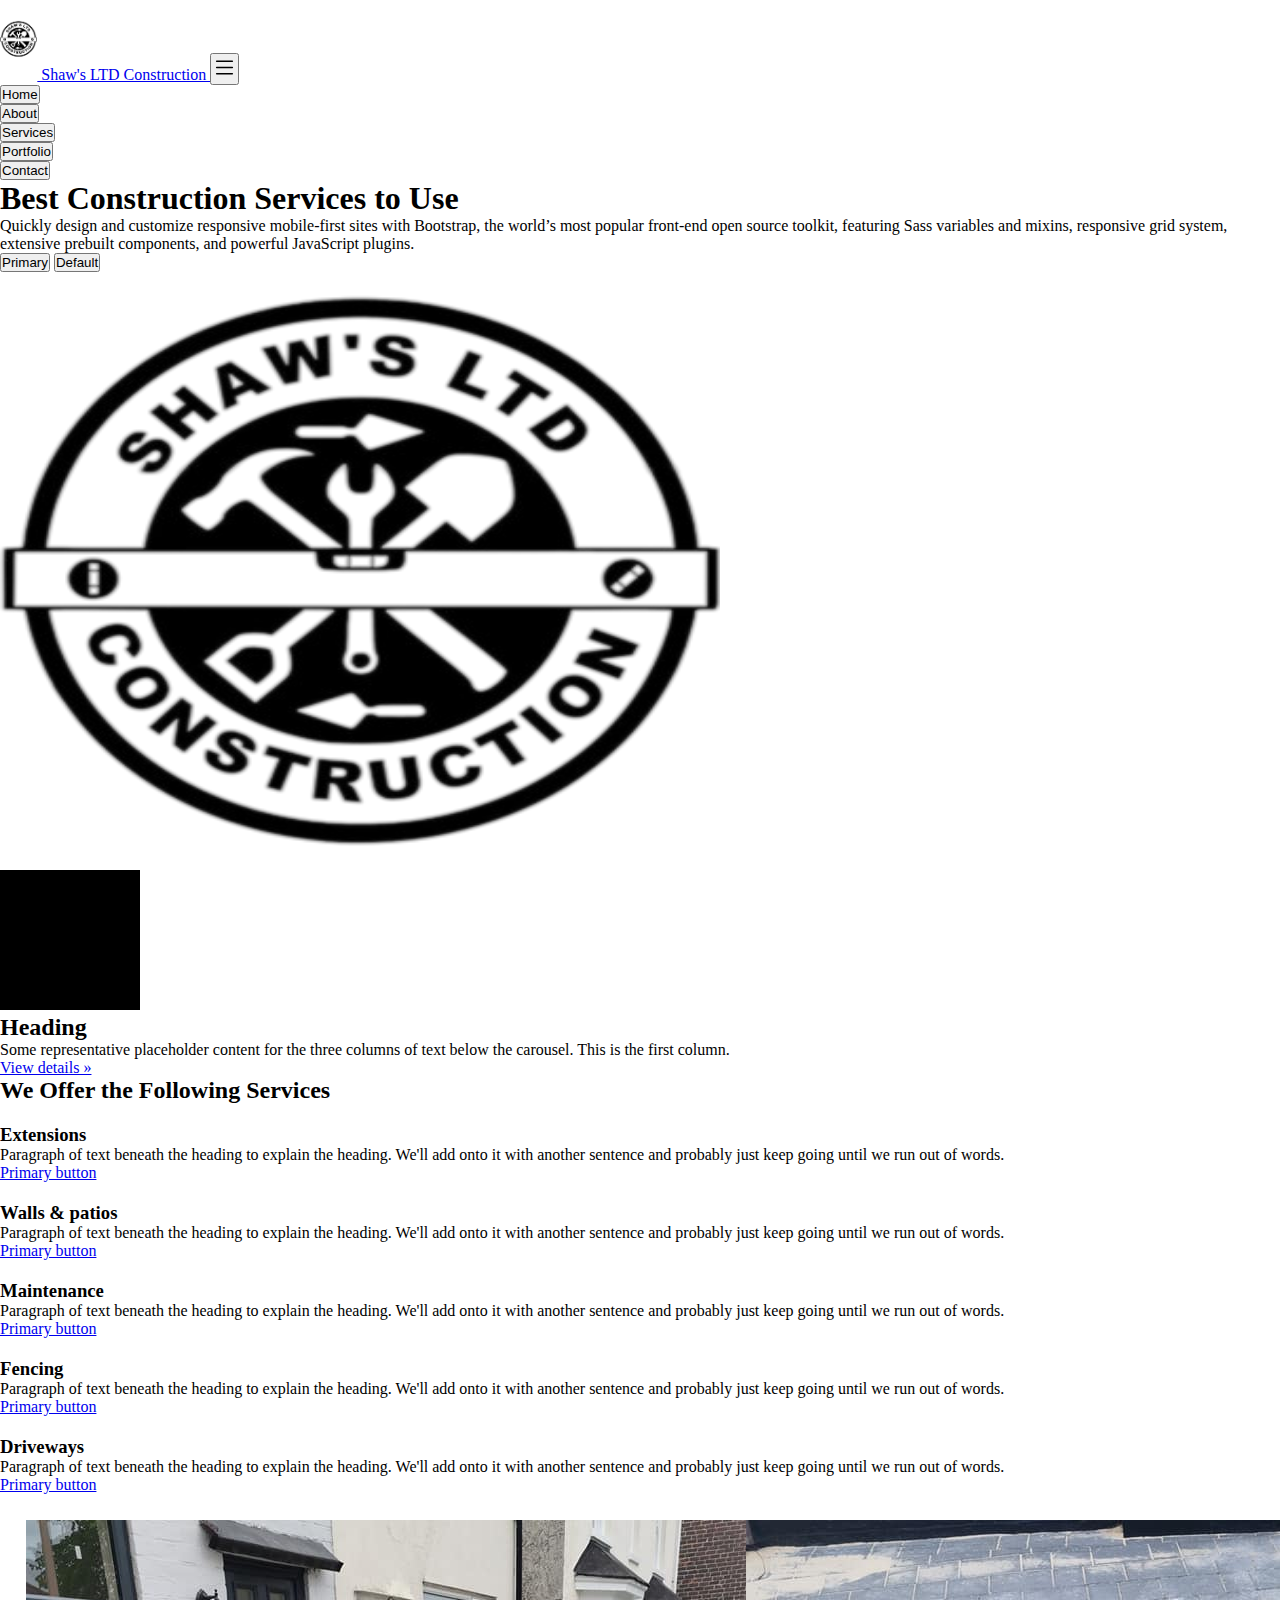
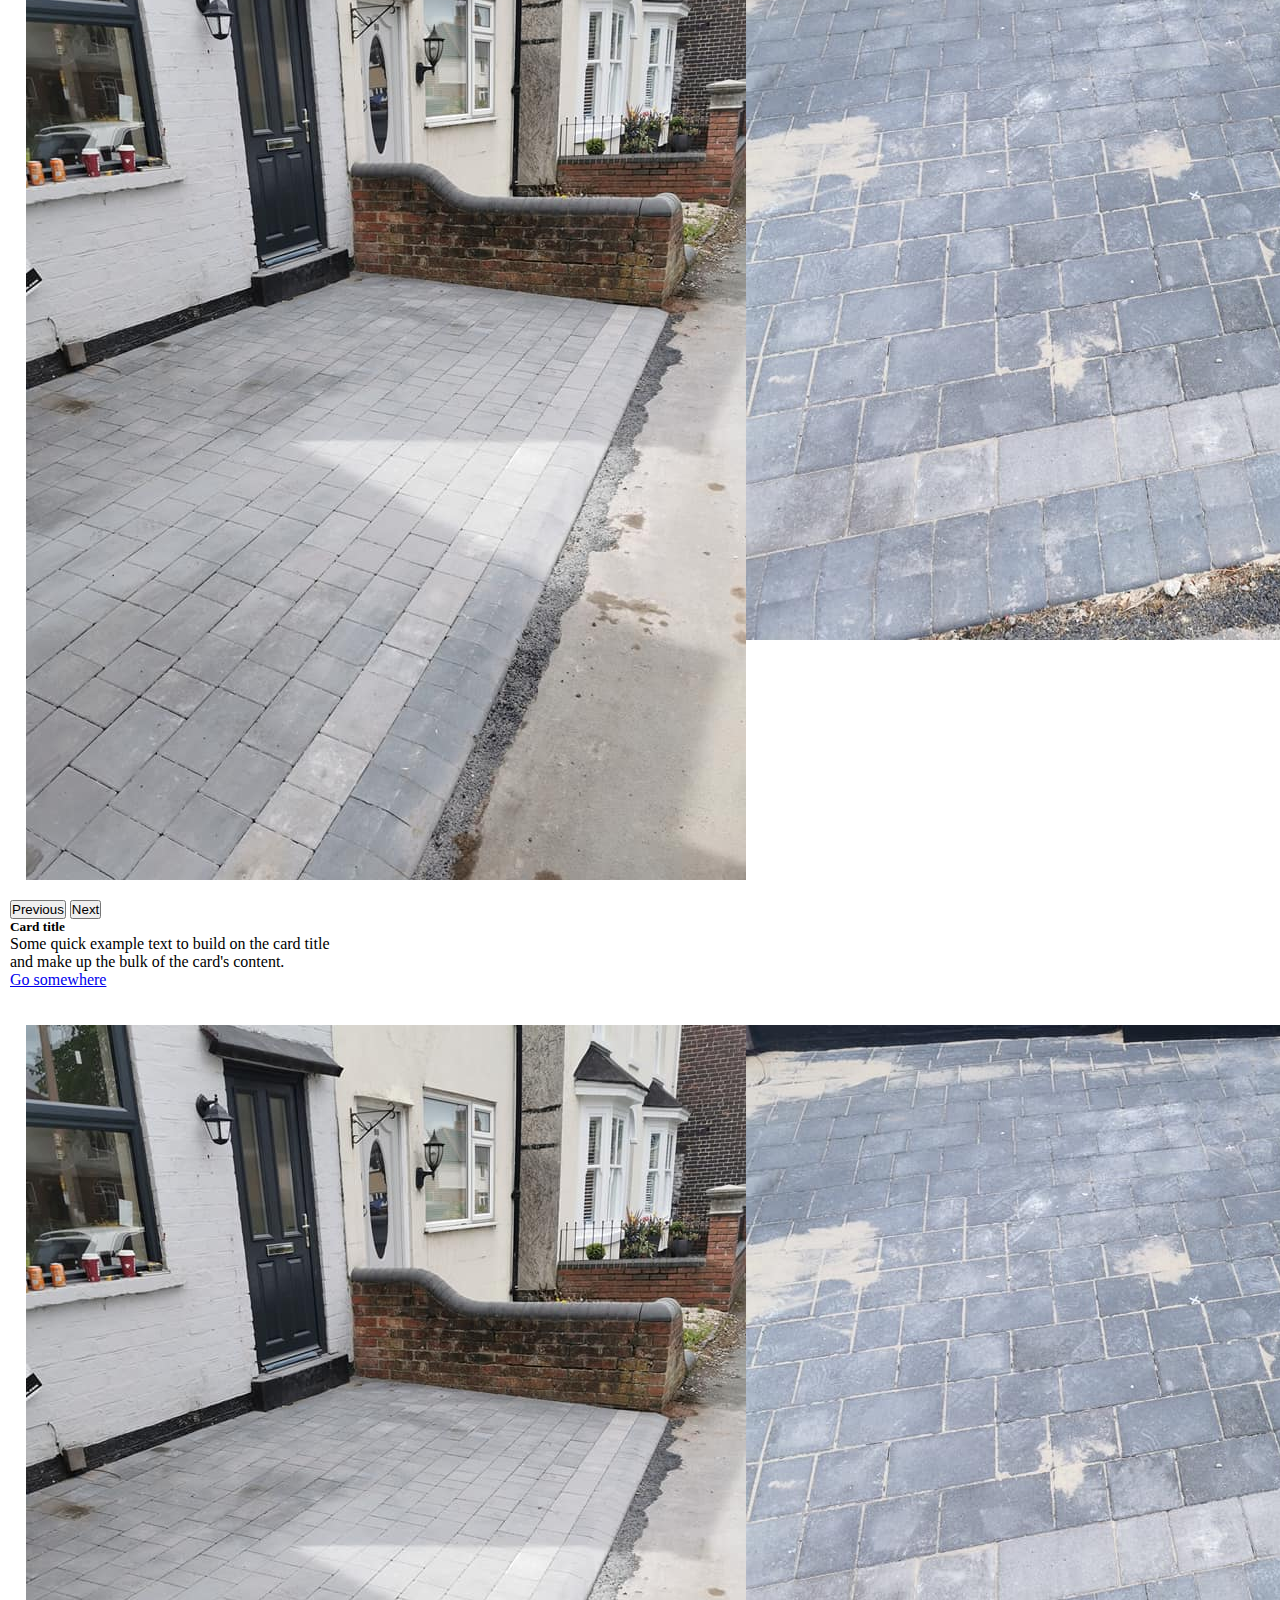
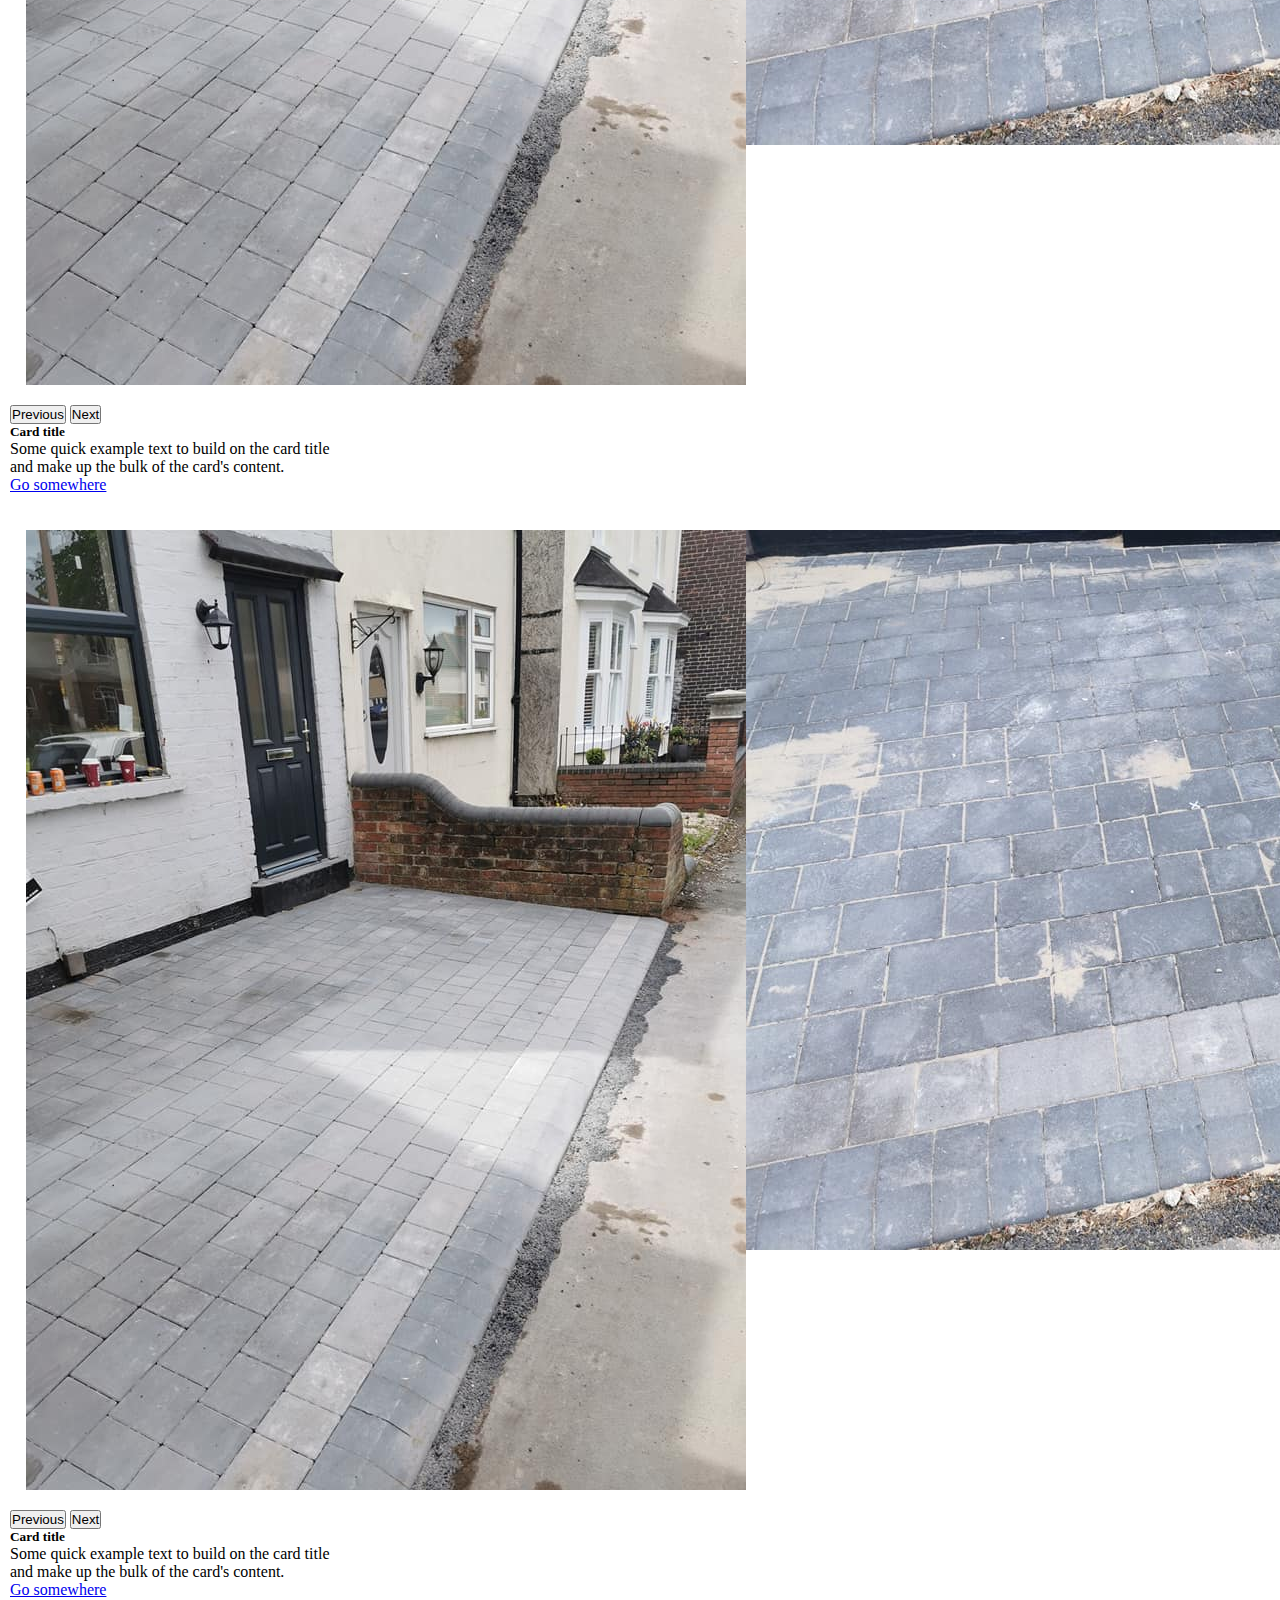
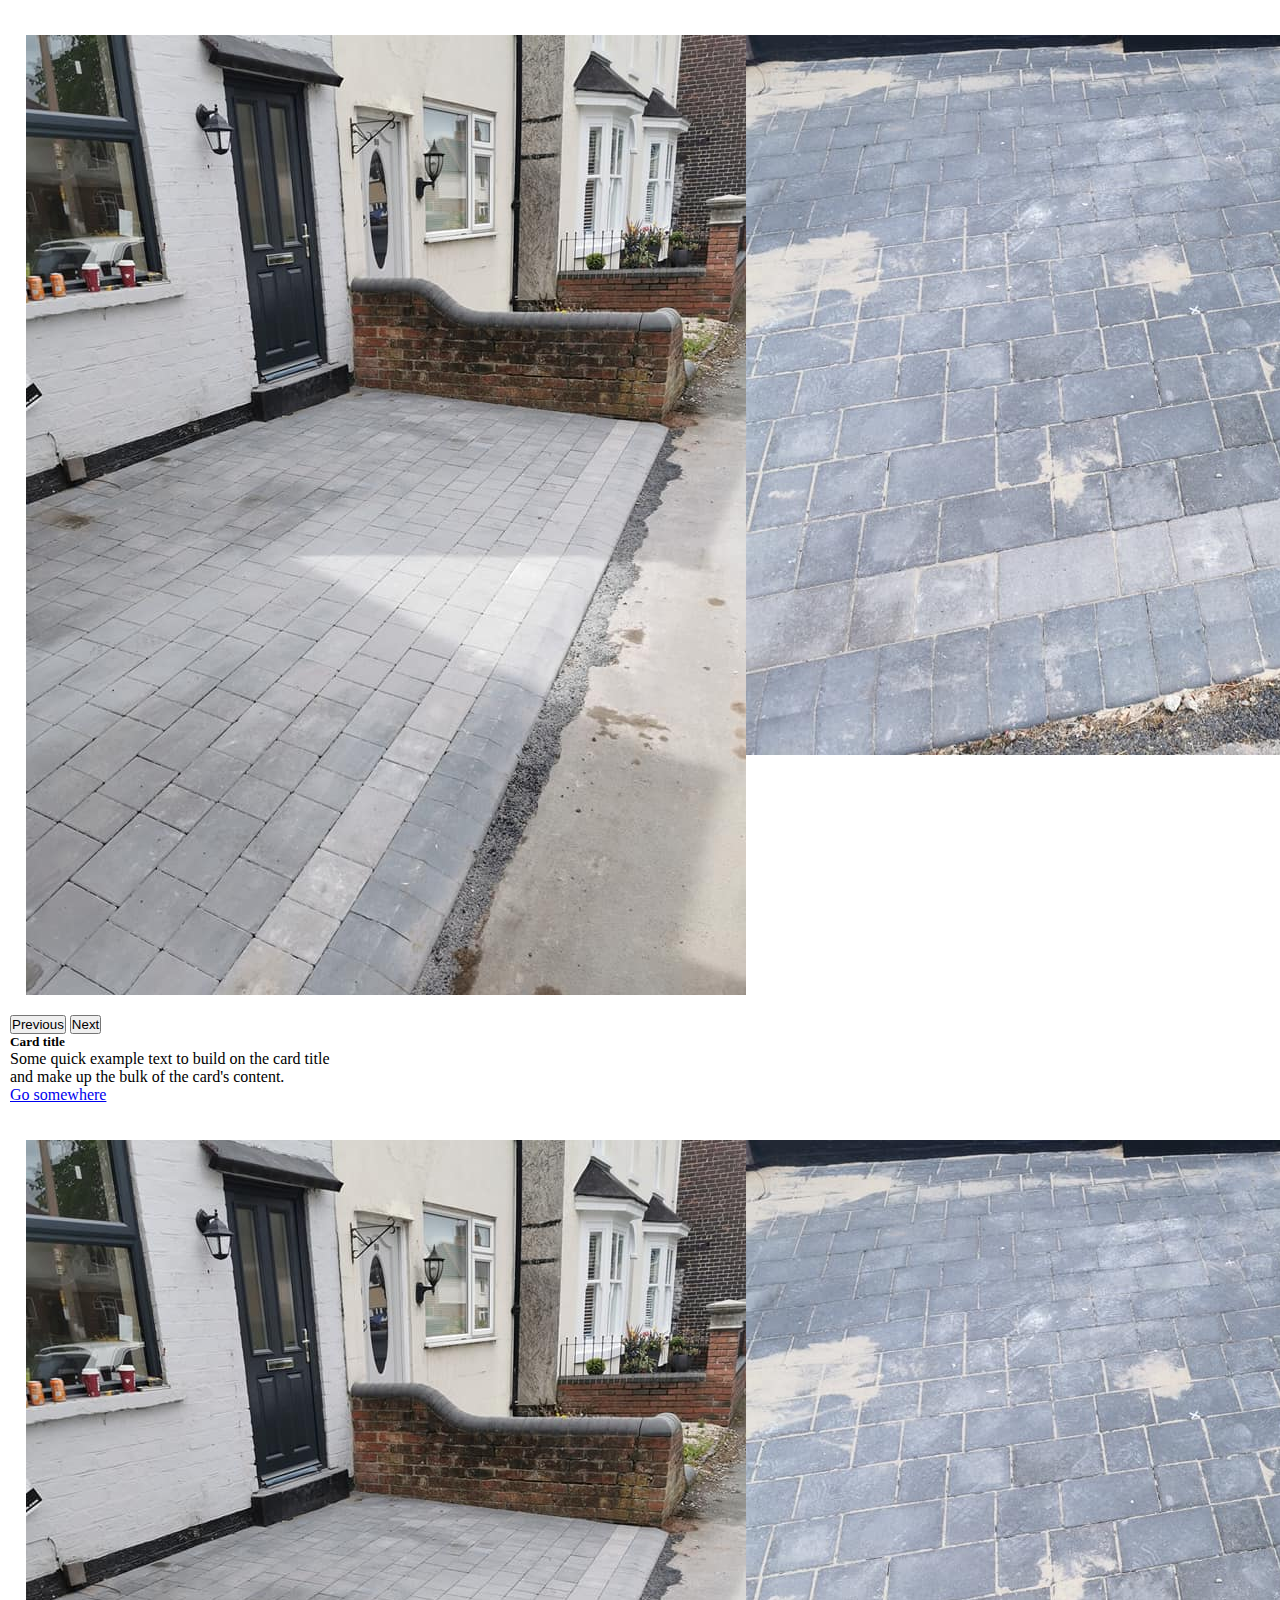
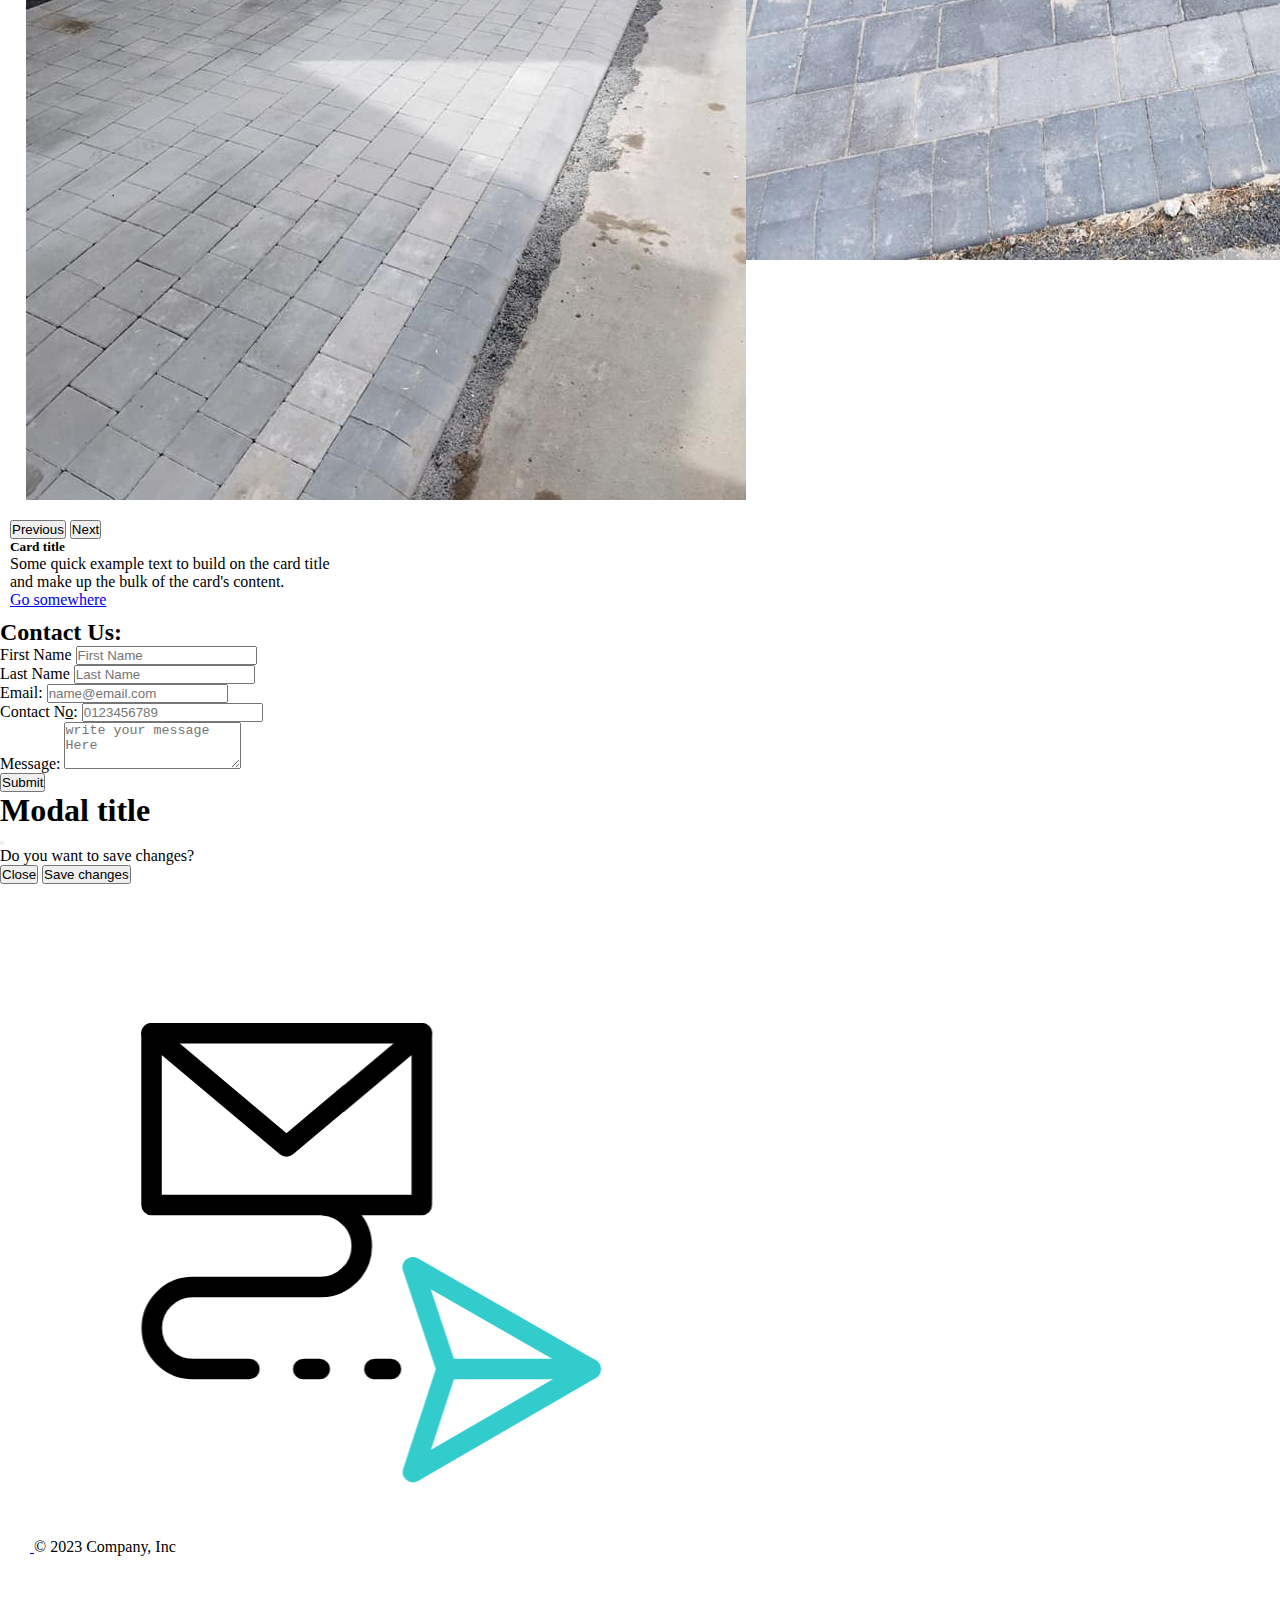
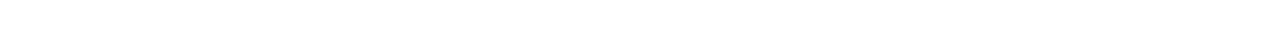
<file: index.html>
<!DOCTYPE html>
<html lang="en">
<head>
    <meta charset="UTF-8">
    <meta name="viewport" content="width=device-width, initial-scale=1.0">
    <title>SHaw's Construction LTD</title>
    <link href="https://cdn.jsdelivr.net/npm/bootstrap@5.3.2/dist/css/bootstrap.min.css" rel="stylesheet" integrity="sha384-T3c6CoIi6uLrA9TneNEoa7RxnatzjcDSCmG1MXxSR1GAsXEV/Dwwykc2MPK8M2HN" crossorigin="anonymous">
    <link rel="stylesheet" href="styles.css">
    
</head>
<body>
    
    <!--header section-->
        <nav class="navbar navbar-expand-md bg-body-tertiary">
            <a class="navbar-brand fs-3 ms-3" href="#">
             <img class="logos" src="./img/shaw logo.png"> Shaw's LTD Construction
            </a>
       
            
            <button class="navbar-toggler me-3" type="button" data-bs-toggle="collapse" data-bs-target="#btn">
                <svg xmlns="http://www.w3.org/2000/svg" width="25" height="25" fill="currentColor" class="bi bi-list" viewBox="0 0 16 16">
                    <path fill-rule="evenodd" d="M2.5 12a.5.5 0 0 1 .5-.5h10a.5.5 0 0 1 0 1H3a.5.5 0 0 1-.5-.5zm0-4a.5.5 0 0 1 .5-.5h10a.5.5 0 0 1 0 1H3a.5.5 0 0 1-.5-.5zm0-4a.5.5 0 0 1 .5-.5h10a.5.5 0 0 1 0 1H3a.5.5 0 0 1-.5-.5z"/>
                  </svg>
            </button>

            <div class="collapse navbar-collapse " id="btn">
                <ul class="nav navbar-nav nav-underline  ms-auto " id="pills-tab" role="tablist">
                  
                    <li class="nav-item " role="presentation">
                    <button class="nav-link active mx-3 fs-0" id="pills-home-tab" data-bs-toggle="pill" data-bs-target="#pills-home" type="button" role="tab" aria-controls="pills-home" aria-selected="true">Home</button>
                    </li>
                    <li class="nav-item" role="presentation">
                    <button class="nav-link mx-3 fs-0" id="pills-profile-tab" data-bs-toggle="pill" data-bs-target="#pills-profile" type="button" role="tab" aria-controls="pills-profile" aria-selected="false">About</button>
                    </li>
                    <li class="nav-item" role="presentation">
                    <button class="nav-link  mx-3 fs-0" id="pills-contact-tab" data-bs-toggle="pill" data-bs-target="#pills-contact" type="button" role="tab" aria-controls="pills-contact" aria-selected="false">Services</button>
                    </li>
                    <li class="nav-item" role="presentation">
                    <button class="nav-link mx-3 fs-0 " id="pills-disabled-tab" data-bs-toggle="pill" data-bs-target="#pills-disabled" type="button" role="tab" aria-controls="pills-disabled" aria-selected="false">Portfolio</button>
                    </li>
                    <li class="nav-item" role="presentation">
                    <button class="nav-link mx-3 fs-0" id="pills-gg-tab" data-bs-toggle="pill" data-bs-target="#pills-gg" type="button" role="tab" aria-controls="pills-disabled" aria-selected="false">Contact</button>
                    </li>
                </ul>
            
            </div>
    
        </nav>
        
    <!--home section-->
    <div class="tab-content" id="pills-tabContent">
      
      <div class="tab-pane fade show active" id="pills-home" role="tabpanel" aria-labelledby="pills-home-tab" tabindex="0">
      

        <div class="container my-5">
          <div class="row p-4 pb-0 pe-lg-0 pt-lg-5 align-items-center rounded-3 border shadow-lg">
            <div class="col-lg-7 p-3 p-lg-5 pt-lg-3">
              <h1 class="display-4 fw-bold lh-1 text-body-emphasis">Best Construction Services to Use</h1>
              <p class="lead">Quickly design and customize responsive mobile-first sites with Bootstrap, the world’s most popular front-end open source toolkit, featuring Sass variables and mixins, responsive grid system, extensive prebuilt components, and powerful JavaScript plugins.</p>
              <div class="d-grid gap-2 d-md-flex justify-content-md-start mb-4 mb-lg-3">
                <button type="button" class="btn btn-primary btn-lg px-4 me-md-2 fw-bold">Primary</button>
                <button type="button" class="btn btn-outline-secondary btn-lg px-4">Default</button>
              </div>
            </div>
            <div class="col-lg-4 offset-lg-1 p-0 overflow-hidden shadow-lg">
                <img class="rounded-lg-3 paul" src="./img/paul logo.png" alt="" width="720">
            </div>
          </div>
        </div>


      </div>

      <!--about section-->
      <div class="tab-pane fade" id="pills-profile" role="tabpanel" aria-labelledby="pills-profile-tab" tabindex="0">

        <div class="col-lg-4">
          <svg class="bd-placeholder-img rounded-circle" width="140" height="140" xmlns="http://www.w3.org/2000/svg" role="img" aria-label="Placeholder" preserveAspectRatio="xMidYMid slice" focusable="false"><title>Placeholder</title><rect width="100%" height="100%" fill="var(--bs-secondary-color)"></rect></svg>
          <h2 class="fw-normal">Heading</h2>
          <p>Some representative placeholder content for the three columns of text below the carousel. This is the first column.</p>
          <p><a class="btn btn-secondary" href="#">View details »</a></p>
        </div>


      </div>

      <!--services section-->
      <div class="tab-pane fade" id="pills-contact" role="tabpanel" aria-labelledby="pills-contact-tab" tabindex="0">

        <div class="container px-4 py-5" id="hanging-icons">
          <h2 class="pb-2 border-bottom">We Offer the Following Services </h2>
          <div class="row g-4 py-5 row-cols-1 row-cols-lg-3">
            <div class="col d-flex align-items-start">
              <div class="icon-square text-body-emphasis bg-body-secondary d-inline-flex align-items-center justify-content-center fs-4 flex-shrink-0 me-3">
                <svg class="bi" width="1em" height="1em"><use xlink:href="#toggles2"></use></svg>
              </div>
              <div>
                <h3 class="fs-2 text-body-emphasis">Extensions</h3>
                <p>Paragraph of text beneath the heading to explain the heading. We'll add onto it with another sentence and probably just keep going until we run out of words.</p>
                <a href="#" class="btn btn-primary">
                  Primary button
                </a>
              </div>
            </div>
            <div class="col d-flex align-items-start">
              <div class="icon-square text-body-emphasis bg-body-secondary d-inline-flex align-items-center justify-content-center fs-4 flex-shrink-0 me-3">
                <svg class="bi" width="1em" height="1em"><use xlink:href="#cpu-fill"></use></svg>
              </div>
              <div>
                <h3 class="fs-2 text-body-emphasis">Walls & patios</h3>
                <p>Paragraph of text beneath the heading to explain the heading. We'll add onto it with another sentence and probably just keep going until we run out of words.</p>
                <a href="#" class="btn btn-primary">
                  Primary button
                </a>
              </div>
            </div>
            <div class="col d-flex align-items-start">
              <div class="icon-square text-body-emphasis bg-body-secondary d-inline-flex align-items-center justify-content-center fs-4 flex-shrink-0 me-3">
                <svg class="bi" width="1em" height="1em"><use xlink:href="#cpu-fill"></use></svg>
              </div>
              <div>
                <h3 class="fs-2 text-body-emphasis">Maintenance</h3>
                <p>Paragraph of text beneath the heading to explain the heading. We'll add onto it with another sentence and probably just keep going until we run out of words.</p>
                <a href="#" class="btn btn-primary">
                  Primary button
                </a>
              </div>
            </div>
            <div class="col d-flex align-items-start">
              <div class="icon-square text-body-emphasis bg-body-secondary d-inline-flex align-items-center justify-content-center fs-4 flex-shrink-0 me-3">
                <svg class="bi" width="1em" height="1em"><use xlink:href="#cpu-fill"></use></svg>
              </div>
              <div>
                <h3 class="fs-2 text-body-emphasis">Fencing</h3>
                <p>Paragraph of text beneath the heading to explain the heading. We'll add onto it with another sentence and probably just keep going until we run out of words.</p>
                <a href="#" class="btn btn-primary">
                  Primary button
                </a>
              </div>
            </div>
            <div class="col d-flex align-items-start">
              <div class="icon-square text-body-emphasis bg-body-secondary d-inline-flex align-items-center justify-content-center fs-4 flex-shrink-0 me-3">
                <svg class="bi" width="1em" height="1em"><use xlink:href="#tools"></use></svg>
              </div>
              <div>
                <h3 class="fs-2 text-body-emphasis">Driveways</h3>
                <p>Paragraph of text beneath the heading to explain the heading. We'll add onto it with another sentence and probably just keep going until we run out of words.</p>
                <a href="#" class="btn btn-primary">
                  Primary button
                </a>
              </div>
            </div>
          </div>
        </div>

      </div>

      <!--portfolio section-->
      <div class="tab-pane fade" id="pills-disabled" role="tabpanel" aria-labelledby="pills-disabled-tab" tabindex="0">

      <div class="row row-cols-1 row-cols-md-3 g-0">
        <div class="col">
          <div class="card ms-1">
            <div id="carouselExample" class="carousel slide">
    
              <div class="carousel-inner">
                    <div class="carousel-item active">
                      <img src="./img/front/201732498_251830013409019_649816668395726180_n.jpg" class="card-img-top" alt="..."></div>
    
                      <div class="carousel-item">
                        <img src="./img/front/202217068_251829883409032_4405265101753222370_n.jpg" class="card-img-top" alt="..."></div>
                      
                      <div class="carousel-item">
                        <img src="/img/front/202989159_251830090075678_3342833160595793056_n.jpg  " class="card-img-top" alt="..."></div>

                      <div class="carousel-item">
                        <img src="./img/front/202989159_251830090075678_3342833160595793056_n.jpg  " class="card-img-top" alt="..."></div>
                      
                      <div class="carousel-item">
                        <img src="./img/front/202989159_251830090075678_3342833160595793056_n.jpg  " class="card-img-top" alt="..."></div>
    
                      <div class="carousel-item">
                        <img src="./img/front/202702553_251830073409013_7457393614387912011_n.jpg" class="card-img-top" alt="..."></div>
                
              </div>
              <button class="carousel-control-prev" type="button" data-bs-target="#carouselExample" data-bs-slide="prev">
                <span class="carousel-control-prev-icon" aria-hidden="true"></span>
                <span class="visually-hidden">Previous</span>
              </button>
              <button class="carousel-control-next" type="button" data-bs-target="#carouselExample" data-bs-slide="next">
                <span class="carousel-control-next-icon" aria-hidden="true"></span>
                <span class="visually-hidden">Next</span>
              </button>
            </div>
            <div class="card-body">
              <h5 class="card-title">Card title</h5>
              <p class="card-text">Some quick example text to build on the card title and make up the bulk of the card's content.</p>
              <a href="#" class="btn btn-primary">Go somewhere</a>
            </div>
          </div>
        </div>

        <div class="col">
          <div class="card">
            <div id="carouselExample" class="carousel slide">
    
              <div class="carousel-inner">
                    <div class="carousel-item active">
                      <img src="/img/front/201732498_251830013409019_649816668395726180_n.jpg" class="card-img-top" alt="..."></div>
    
                      <div class="carousel-item">
                        <img src="/img/front/202217068_251829883409032_4405265101753222370_n.jpg" class="card-img-top" alt="..."></div>
                      
                      <div class="carousel-item">
                        <img src="/img/front/202989159_251830090075678_3342833160595793056_n.jpg  " class="card-img-top" alt="..."></div>

                      <div class="carousel-item">
                        <img src="/img/front/202989159_251830090075678_3342833160595793056_n.jpg  " class="card-img-top" alt="..."></div>
                      
                      <div class="carousel-item">
                        <img src="/img/front/202989159_251830090075678_3342833160595793056_n.jpg  " class="card-img-top" alt="..."></div>
    
                      <div class="carousel-item">
                        <img src="/img/front/202702553_251830073409013_7457393614387912011_n.jpg" class="card-img-top" alt="..."></div>
                
              </div>
              <button class="carousel-control-prev" type="button" data-bs-target="#carouselExample" data-bs-slide="prev">
                <span class="carousel-control-prev-icon" aria-hidden="true"></span>
                <span class="visually-hidden">Previous</span>
              </button>
              <button class="carousel-control-next" type="button" data-bs-target="#carouselExample" data-bs-slide="next">
                <span class="carousel-control-next-icon" aria-hidden="true"></span>
                <span class="visually-hidden">Next</span>
              </button>
            </div>
            <div class="card-body">
              <h5 class="card-title">Card title</h5>
              <p class="card-text">Some quick example text to build on the card title and make up the bulk of the card's content.</p>
              <a href="#" class="btn btn-primary">Go somewhere</a>
            </div>
          </div>
        </div>

        <div class="col">
          <div class="card">
            <div id="carouselExample" class="carousel slide">
    
              <div class="carousel-inner">
                    <div class="carousel-item active">
                      <img src="/img/front/201732498_251830013409019_649816668395726180_n.jpg" class="card-img-top" alt="..."></div>
    
                      <div class="carousel-item">
                        <img src="/img/front/202217068_251829883409032_4405265101753222370_n.jpg" class="card-img-top" alt="..."></div>
                      
                      <div class="carousel-item">
                        <img src="/img/front/202989159_251830090075678_3342833160595793056_n.jpg  " class="card-img-top" alt="..."></div>

                      <div class="carousel-item">
                        <img src="/img/front/202989159_251830090075678_3342833160595793056_n.jpg  " class="card-img-top" alt="..."></div>
                      
                      <div class="carousel-item">
                        <img src="/img/front/202989159_251830090075678_3342833160595793056_n.jpg  " class="card-img-top" alt="..."></div>
    
                      <div class="carousel-item">
                        <img src="/img/front/202702553_251830073409013_7457393614387912011_n.jpg" class="card-img-top" alt="..."></div>
                
              </div>
              <button class="carousel-control-prev" type="button" data-bs-target="#carouselExample" data-bs-slide="prev">
                <span class="carousel-control-prev-icon" aria-hidden="true"></span>
                <span class="visually-hidden">Previous</span>
              </button>
              <button class="carousel-control-next" type="button" data-bs-target="#carouselExample" data-bs-slide="next">
                <span class="carousel-control-next-icon" aria-hidden="true"></span>
                <span class="visually-hidden">Next</span>
              </button>
            </div>
            <div class="card-body">
              <h5 class="card-title">Card title</h5>
              <p class="card-text">Some quick example text to build on the card title and make up the bulk of the card's content.</p>
              <a href="#" class="btn btn-primary">Go somewhere</a>
            </div>
          </div>
        </div>

        <div class="col">
          <div class="card ms-1">
            <div id="carouselExample" class="carousel slide">
    
              <div class="carousel-inner">
                    <div class="carousel-item active">
                      <img src="/img/front/201732498_251830013409019_649816668395726180_n.jpg" class="card-img-top" alt="..."></div>
    
                      <div class="carousel-item">
                        <img src="/img/front/202217068_251829883409032_4405265101753222370_n.jpg" class="card-img-top" alt="..."></div>
                      
                      <div class="carousel-item">
                        <img src="/img/front/202989159_251830090075678_3342833160595793056_n.jpg  " class="card-img-top" alt="..."></div>

                      <div class="carousel-item">
                        <img src="/img/front/202989159_251830090075678_3342833160595793056_n.jpg  " class="card-img-top" alt="..."></div>
                      
                      <div class="carousel-item">
                        <img src="/img/front/202989159_251830090075678_3342833160595793056_n.jpg  " class="card-img-top" alt="..."></div>
    
                      <div class="carousel-item">
                        <img src="/img/front/202702553_251830073409013_7457393614387912011_n.jpg" class="card-img-top" alt="..."></div>
                
              </div>
              <button class="carousel-control-prev" type="button" data-bs-target="#carouselExample" data-bs-slide="prev">
                <span class="carousel-control-prev-icon" aria-hidden="true"></span>
                <span class="visually-hidden">Previous</span>
              </button>
              <button class="carousel-control-next" type="button" data-bs-target="#carouselExample" data-bs-slide="next">
                <span class="carousel-control-next-icon" aria-hidden="true"></span>
                <span class="visually-hidden">Next</span>
              </button>
            </div>
            <div class="card-body">
              <h5 class="card-title">Card title</h5>
              <p class="card-text">Some quick example text to build on the card title and make up the bulk of the card's content.</p>
              <a href="#" class="btn btn-primary">Go somewhere</a>
            </div>
          </div>
        </div>

        <div class="col">
          <div class="card">
            <div id="carouselExample" class="carousel slide">
    
              <div class="carousel-inner">
                    <div class="carousel-item active">
                      <img src="/img/front/201732498_251830013409019_649816668395726180_n.jpg" class="card-img-top" alt="..."></div>
    
                      <div class="carousel-item">
                        <img src="/img/front/202217068_251829883409032_4405265101753222370_n.jpg" class="card-img-top" alt="..."></div>
                      
                      <div class="carousel-item">
                        <img src="/img/front/202989159_251830090075678_3342833160595793056_n.jpg  " class="card-img-top" alt="..."></div>

                      <div class="carousel-item">
                        <img src="/img/front/202989159_251830090075678_3342833160595793056_n.jpg  " class="card-img-top" alt="..."></div>
                      
                      <div class="carousel-item">
                        <img src="/img/front/202989159_251830090075678_3342833160595793056_n.jpg  " class="card-img-top" alt="..."></div>
    
                      <div class="carousel-item">
                        <img src="/img/front/202702553_251830073409013_7457393614387912011_n.jpg" class="card-img-top" alt="..."></div>
                
              </div>
              <button class="carousel-control-prev" type="button" data-bs-target="#carouselExample" data-bs-slide="prev">
                <span class="carousel-control-prev-icon" aria-hidden="true"></span>
                <span class="visually-hidden">Previous</span>
              </button>
              <button class="carousel-control-next" type="button" data-bs-target="#carouselExample" data-bs-slide="next">
                <span class="carousel-control-next-icon" aria-hidden="true"></span>
                <span class="visually-hidden">Next</span>
              </button>
            </div>
            <div class="card-body">
              <h5 class="card-title">Card title</h5>
              <p class="card-text">Some quick example text to build on the card title and make up the bulk of the card's content.</p>
              <a href="#" class="btn btn-primary">Go somewhere</a>
            </div>
          </div>
        </div>











      </div>


    </div>
      
      <!--contact section-->
      <div class="tab-pane fade" id="pills-gg" role="tabpanel" aria-labelledby="pills-gg-tab" tabindex="0">

        <div class="container-fluid">
          <div class="container">
            <div>
              <h2 class="text-center mb-5 shadow-sm p-3 pb-2">
                Contact Us:
              </h2>
            </div>
            <div class="row">
              <div class="col-md-7 shadow rounded p-5">
                <div class="row">
                  <div class="col mb-3">
                    <label class="form-label">First Name</label>
                    <input type="text" class="form-control" placeholder="First Name">
                  </div>
                  <div class="col mb-3">
                    <label class="form-label">Last Name</label>
                    <input type="text" class="form-control" placeholder="Last Name">
                  </div>
                  <div class="mb-3">
                    <label class="form-label">Email:</label>
                    <input type="text" class="form-control" placeholder="name@email.com">
                  </div>
                  <div class="mb-3">
                    <label class="form-label">Contact N<u>o</u>:</label>
                    <input type="text" class="form-control" placeholder="0123456789">
                  </div>
                  <div class="mb-3">
                    <label class="form-label">Message:</label>
                   <textarea name="" class="form-control" placeholder="write your message Here" rows="3"></textarea>
                  </div>     

                </div>





   <!-- Button trigger modal -->
                              <button type="button" class="btn btn-primary" data-bs-toggle="modal" data-bs-target="#exampleModal">
                                Submit
                              </button>
    
                              <!-- Modal -->
                              <div class="modal fade" id="exampleModal" tabindex="-1" aria-labelledby="exampleModalLabel" aria-hidden="true">
                                <div class="modal-dialog">
                                  <div class="modal-content">
                                    <div class="modal-header">
                                      <h1 class="modal-title fs-5" id="exampleModalLabel">Modal title</h1>
                                      <button type="button" class="btn-close" data-bs-dismiss="modal" aria-label="Close"></button>
                                    </div>
                                    <div class="modal-body">
                                      Do you want to save changes?
                                    </div>
                                    <div class="modal-footer">
                                      <button type="button" class="btn btn-secondary" data-bs-dismiss="modal">Close</button>
                                      <button type="button" class="btn btn-primary">Save changes</button>
                                    </div>
                                  </div>
                                </div>
                              </div>
              </div>

              <div class="col-md-5">
                <div class="ml-5">
                  <img src="./img/front/message.gif" alt="" class="img-fluid">
                </div>
              </div>

            </div>


            
          </div>
        </div>
        

        
      </div>

  
    </div>

















        
  































<div class="container">
  <footer class="d-flex flex-wrap justify-content-between align-items-center py-3 my-4 border-top">
    <div class="col-md-4 d-flex align-items-center">
      <a href="/" class="mb-3 me-2 mb-md-0 text-body-secondary text-decoration-none lh-1">
        <svg class="bi" width="30" height="24"><use xlink:href="#bootstrap"></use></svg>
      </a>
      <span class="mb-3 mb-md-0 text-body-secondary">© 2023 Company, Inc</span>
    </div>

    <ul class="nav col-md-4 justify-content-end list-unstyled d-flex">
      <li class="ms-3"><a class="text-body-secondary" href="#"><svg class="bi" width="24" height="24"><use xlink:href="#twitter"></use></svg></a></li>
      <li class="ms-3"><a class="text-body-secondary" href="#"><svg class="bi" width="24" height="24"><use xlink:href="#instagram"></use></svg></a></li>
      <li class="ms-3"><a class="text-body-secondary" href="#"><svg class="bi" width="24" height="24"><use xlink:href="#facebook"></use></svg></a></li>
    </ul>
  </footer>
</div>


<script src="https://cdn.jsdelivr.net/npm/bootstrap@5.3.2/dist/js/bootstrap.bundle.min.js" integrity="sha384-C6RzsynM9kWDrMNeT87bh95OGNyZPhcTNXj1NW7RuBCsyN/o0jlpcV8Qyq46cDfL" crossorigin="anonymous"></script>
</body>
</html>
</file>
<file: styles.css>
*{
    margin: 0;
    padding: 0;
    box-sizing: border-box;
}



.paul{
    height: 66vh;
}


.logos{
    height: 80px;
    
}

.baky{
    background-image: url("/img/close-up-hard-hat-holding-by-construction-worker.jpg");
    height: 100vh;
}
@media screen and (min-width:1280px) {
    .carousel-inner{
        display: flex;
    }
    
    .carousel-item{
        display: block;
        margin-right: 0;
        flex: 0 0 calc(100%/3);
    }
    .card{
        width:350px;
        height: auto;
        padding: 10px;
        
    
    }
    .card .img{
        max-width: 50%;
    }
}

.carousel-inner{
    padding: 1rem;
}

.card .img{
    max-width: 100%;
}
.card{


flex-direction: row;
        flex-wrap: nowrap;
        justify-content: center;
        align-items: center;
}
</file>
